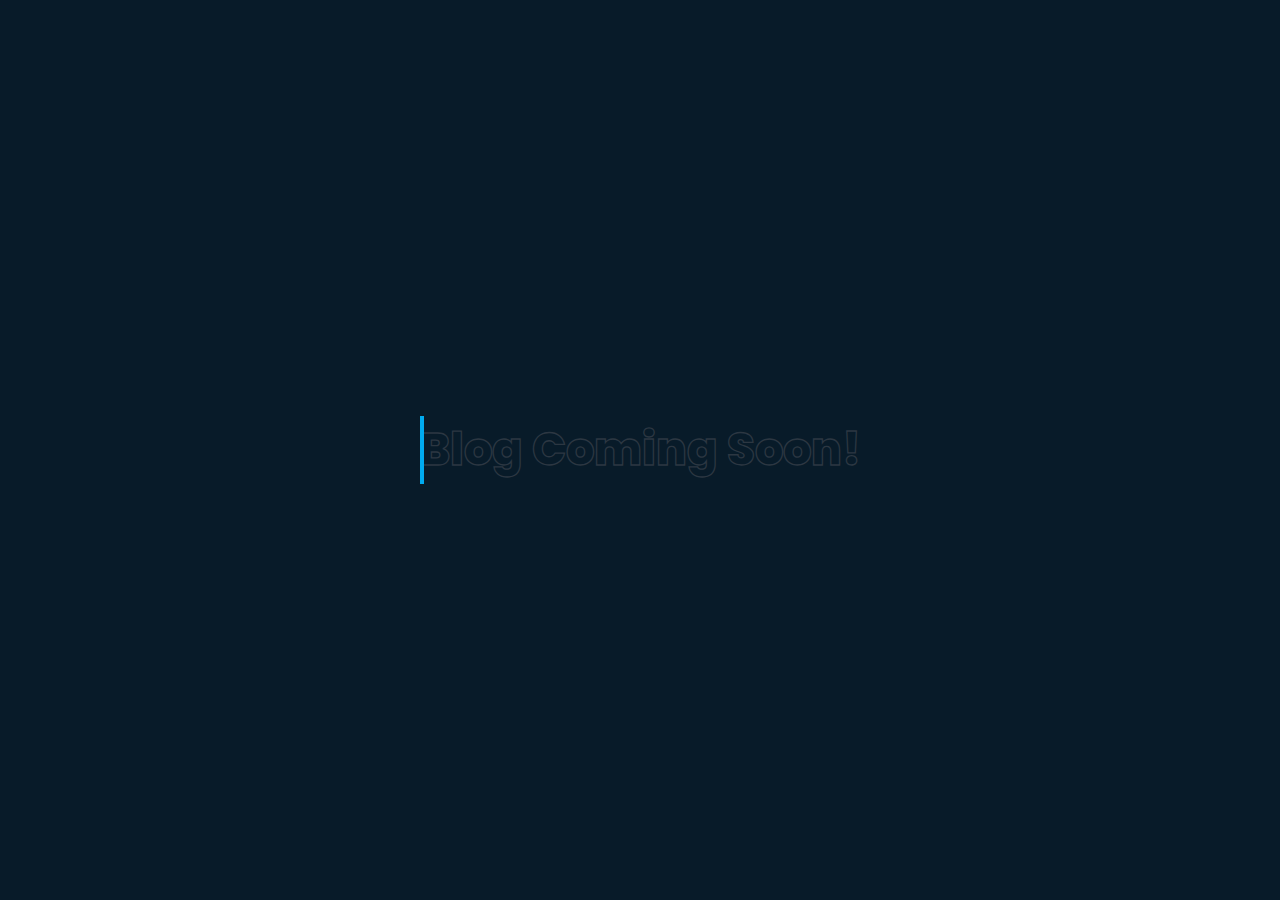
<file: blog.html>
<!DOCTYPE html>
<html lang="en">
<head>
    <meta charset="UTF-8">
    <meta name="viewport" content="width=device-width, initial-scale=1.0">
    <title>Blog-Rizwan Portfolio</title>
    <link rel="website icon" href="png.png">
    <style>
        @import url('https://fonts.googleapis.com/css2?family=Poppins:wght@600;700&display=swap');

*{
    margin: 0;
    padding: 0;
    box-sizing: border-box;
    border: none;
    text-decoration: none;
    scroll-behavior: smooth;
    font-family: 'Poppins', sans-serif;
}

:root{
    --bg-color: #081b29;
    --second-bg-color : #112e42;
    --text-color : #ededed;
    --main-color : #00abf0;
}
body{
    display: flex;
    justify-content: center;
    align-items: center;
    min-height: 100vh;
    background: var(--bg-color);
}
.ani h3{
    font-size: 45px;
    font-weight: 800;
    color: var(--bg-color);
    -webkit-text-stroke: .1vw rgb(44, 55, 66) ;
    position: relative;
    text-transform: capitalize;
}
.ani h3::before{
    content: attr(data-text);
    position: absolute;
    color: var(--main-color);
    top: 0;
    left: 0;
    width: 0;
    height: 100%;
    overflow: hidden;
    border-right: 4px solid var(--main-color);
    -webkit-text-stroke: 0vw var(--main-color) ;
    animation: animate 3s linear infinite ;
}
@keyframes animate {
    0%, 10% , 100%{
        width: 0;
    }
    70% , 90% {
        width: 100%;
    }
}
@media (max-width:765px){
    .ani h3{
        font-size: 25px;
    }
}
@media (max-width:470px){
    .ani h3{
        font-size: 20px;
    }
}
    </style>
</head>
<body>
    <div class="ani">
        <h3 data-text="Blog&nbsp;coming&nbsp;soon!">Blog coming soon!</h3>
    </div>
</body>
</html>
</file>
